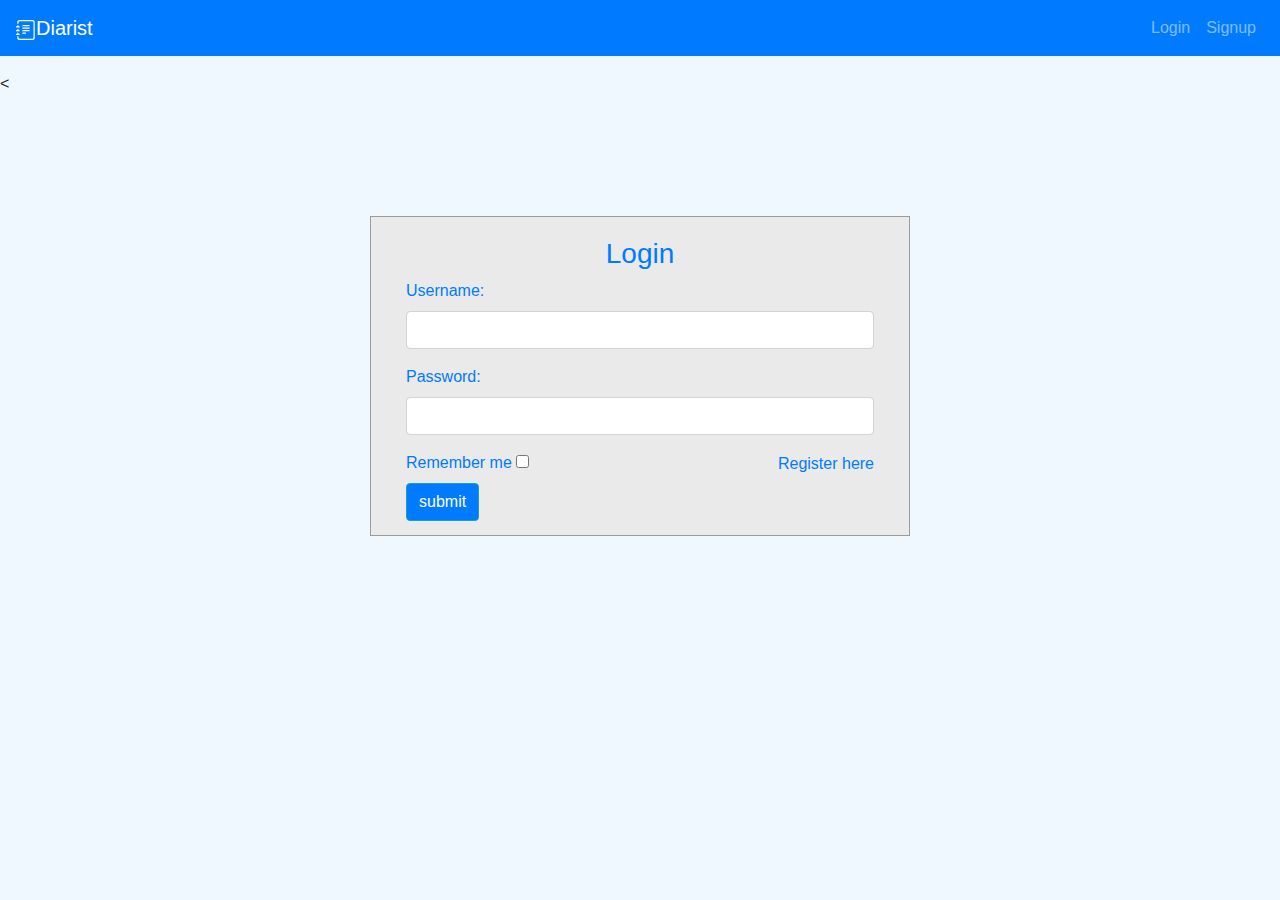
<file: login.html>
<!DOCTYPE html>
<html lang="en">
<head>
    <!-- Required meta tags -->
    <meta charset="utf-8">
    <meta name="viewport" content="width=device-width, initial-scale=1, shrink-to-fit=no">

    <!-- Bootstrap CSS -->
    <link rel="stylesheet" href="https://stackpath.bootstrapcdn.com/bootstrap/4.4.1/css/bootstrap.min.css"
          integrity="sha384-Vkoo8x4CGsO3+Hhxv8T/Q5PaXtkKtu6ug5TOeNV6gBiFeWPGFN9MuhOf23Q9Ifjh" crossorigin="anonymous">
    <link rel="stylesheet" href="login.css">

    <title>diarist - login</title>
</head>
<br>
<nav class="navbar navbar-expand-lg bg-primary navbar-dark fixed-top" >
    <a class="navbar-brand" href=""><svg width="1em" height="1em" viewBox="0 0 16 16" class="bi bi-journal-text" fill="currentColor" xmlns="http://www.w3.org/2000/svg">
        <path d="M3 0h10a2 2 0 0 1 2 2v12a2 2 0 0 1-2 2H3a2 2 0 0 1-2-2v-1h1v1a1 1 0 0 0 1 1h10a1 1 0 0 0 1-1V2a1 1 0 0 0-1-1H3a1 1 0 0 0-1 1v1H1V2a2 2 0 0 1 2-2z"/>
        <path d="M1 5v-.5a.5.5 0 0 1 1 0V5h.5a.5.5 0 0 1 0 1h-2a.5.5 0 0 1 0-1H1zm0 3v-.5a.5.5 0 0 1 1 0V8h.5a.5.5 0 0 1 0 1h-2a.5.5 0 0 1 0-1H1zm0 3v-.5a.5.5 0 0 1 1 0v.5h.5a.5.5 0 0 1 0 1h-2a.5.5 0 0 1 0-1H1z"/>
        <path fill-rule="evenodd" d="M5 10.5a.5.5 0 0 1 .5-.5h2a.5.5 0 0 1 0 1h-2a.5.5 0 0 1-.5-.5zm0-2a.5.5 0 0 1 .5-.5h5a.5.5 0 0 1 0 1h-5a.5.5 0 0 1-.5-.5zm0-2a.5.5 0 0 1 .5-.5h5a.5.5 0 0 1 0 1h-5a.5.5 0 0 1-.5-.5zm0-2a.5.5 0 0 1 .5-.5h5a.5.5 0 0 1 0 1h-5a.5.5 0 0 1-.5-.5z"/>
    </svg>Diarist</a>
    <a href="index.html"><button class="navbar-toggler" type="button" data-toggle="collapse" data-target="#navbarToggler" aria-controls="navbarToggler" aria-expanded="false" aria-label="Toggle navigation">
        <span class="navbar-toggler-icon"></span>
    </button></a>
    <div class="collapse navbar-collapse" id="navbarToggler">
        <ul class="navbar-nav ml-auto">
            <li class="nav-item">
                <a class="nav-link" href="login.html">Login</a>
            </li>
            <li class="nav-item ml-auto">
                <a class="nav-link" href="register.html">Signup</a>
            </li>
        </ul>
    </div>
</nav>
<br></br>
<    <div id="login">
    <div class="container">
        <div id="login-row" class="row justify-content-center align-items-center">
            <div id="login-column" class="col-md-6">
                <div id="login-box" class="col-md-12">
                    <form id="login-form" class="form" action="" method="post">
                        <h3 class="text-center text-info"><font color="#007bff">Login</font></h3>
                        <div class="form-group">
                            <label for="username" class="text-info"><font color="#007bff">Username:</font></label><br>
                            <input type="text" name="username" id="username" class="form-control">
                        </div>
                        <div class="form-group">
                            <label for="password" class="text-info"><font color="007bff">Password:</font></label><br>
                            <input type="text" name="password" id="password" class="form-control">
                        </div>
                        <div class="form-group">
                            <label for="remember-me" class="text-info"><span><font color="007bff">Remember me</font></span> <span><input id="remember-me" name="remember-me" type="checkbox"></span></label><br>
                            <input type="submit" name="submit" style="background-color: #007bff" class="btn btn-info btn-md" value="submit">
                        </div>
                        <div id="register-link" class="text-right">
                            <a href="register.html" class="text-info"><font color="007bff">Register here</font></a>
                        </div>
                    </form>
                </div>
            </div>
        </div>
    </div>
</div>
<!-- Optional JavaScript -->
<!-- jQuery first, then Popper.js, then Bootstrap JS -->
<script src="https://code.jquery.com/jquery-3.4.1.slim.min.js"
        integrity="sha384-J6qa4849blE2+poT4WnyKhv5vZF5SrPo0iEjwBvKU7imGFAV0wwj1yYfoRSJoZ+n"
        crossorigin="anonymous"></script>
<script src="https://cdn.jsdelivr.net/npm/popper.js@1.16.0/dist/umd/popper.min.js"
        integrity="sha384-Q6E9RHvbIyZFJoft+2mJbHaEWldlvI9IOYy5n3zV9zzTtmI3UksdQRVvoxMfooAo"
        crossorigin="anonymous"></script>
<script src="https://stackpath.bootstrapcdn.com/bootstrap/4.4.1/js/bootstrap.min.js"
        integrity="sha384-wfSDF2E50Y2D1uUdj0O3uMBJnjuUD4Ih7YwaYd1iqfktj0Uod8GCExl3Og8ifwB6"
        crossorigin="anonymous"></script>
</body>
</html>
</file>
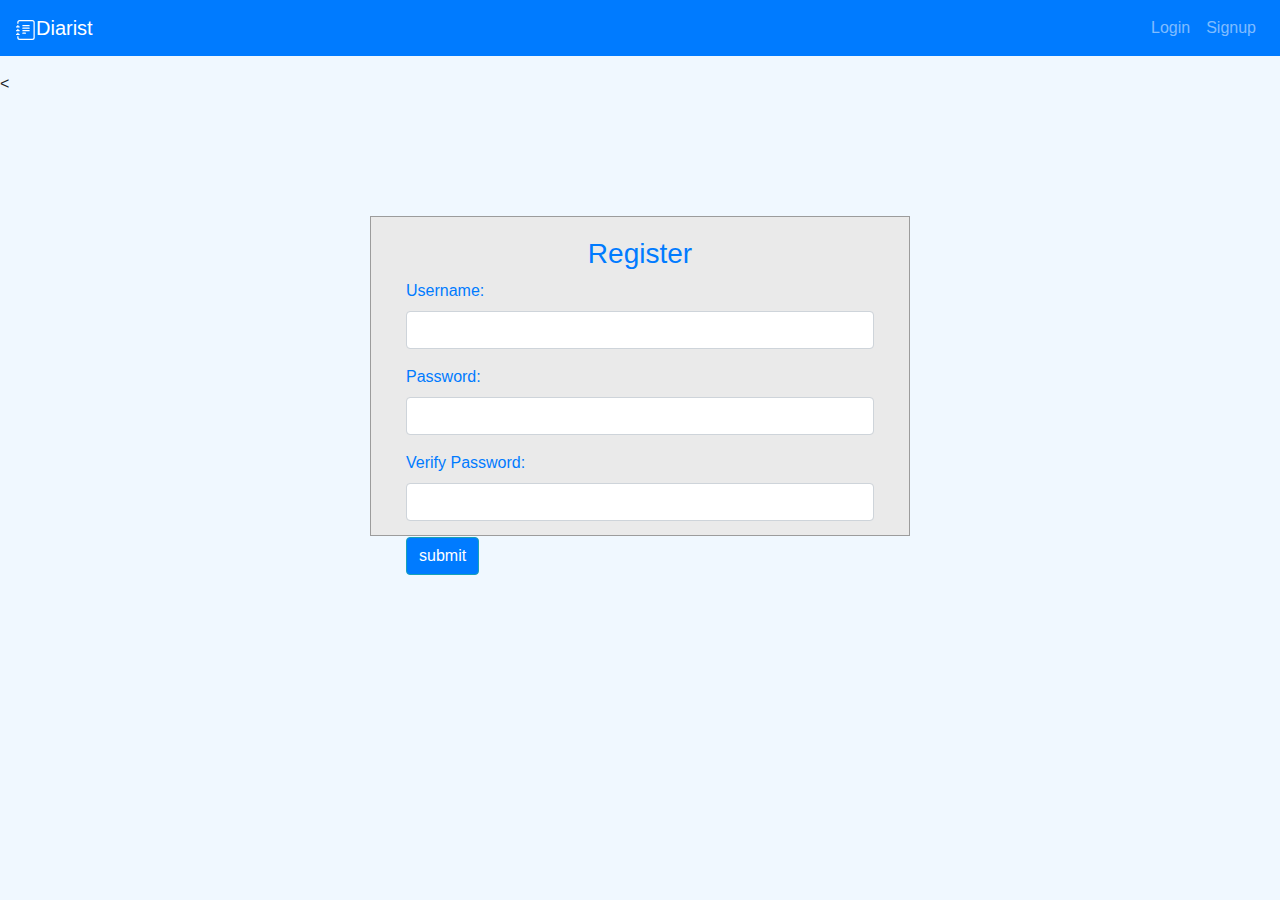
<file: register.html>
<!DOCTYPE html>
<html lang="en">
<head>
    <!-- Required meta tags -->
    <meta charset="utf-8">
    <meta name="viewport" content="width=device-width, initial-scale=1, shrink-to-fit=no">

    <!-- Bootstrap CSS -->
    <link rel="stylesheet" href="https://stackpath.bootstrapcdn.com/bootstrap/4.4.1/css/bootstrap.min.css"
          integrity="sha384-Vkoo8x4CGsO3+Hhxv8T/Q5PaXtkKtu6ug5TOeNV6gBiFeWPGFN9MuhOf23Q9Ifjh" crossorigin="anonymous">
    <link rel="stylesheet" href="login.css">

    <title>diarist - login</title>
</head>
<br>
<nav class="navbar navbar-expand-lg bg-primary navbar-dark fixed-top" >
    <a class="navbar-brand" href=""><svg width="1em" height="1em" viewBox="0 0 16 16" class="bi bi-journal-text" fill="currentColor" xmlns="http://www.w3.org/2000/svg">
        <path d="M3 0h10a2 2 0 0 1 2 2v12a2 2 0 0 1-2 2H3a2 2 0 0 1-2-2v-1h1v1a1 1 0 0 0 1 1h10a1 1 0 0 0 1-1V2a1 1 0 0 0-1-1H3a1 1 0 0 0-1 1v1H1V2a2 2 0 0 1 2-2z"/>
        <path d="M1 5v-.5a.5.5 0 0 1 1 0V5h.5a.5.5 0 0 1 0 1h-2a.5.5 0 0 1 0-1H1zm0 3v-.5a.5.5 0 0 1 1 0V8h.5a.5.5 0 0 1 0 1h-2a.5.5 0 0 1 0-1H1zm0 3v-.5a.5.5 0 0 1 1 0v.5h.5a.5.5 0 0 1 0 1h-2a.5.5 0 0 1 0-1H1z"/>
        <path fill-rule="evenodd" d="M5 10.5a.5.5 0 0 1 .5-.5h2a.5.5 0 0 1 0 1h-2a.5.5 0 0 1-.5-.5zm0-2a.5.5 0 0 1 .5-.5h5a.5.5 0 0 1 0 1h-5a.5.5 0 0 1-.5-.5zm0-2a.5.5 0 0 1 .5-.5h5a.5.5 0 0 1 0 1h-5a.5.5 0 0 1-.5-.5zm0-2a.5.5 0 0 1 .5-.5h5a.5.5 0 0 1 0 1h-5a.5.5 0 0 1-.5-.5z"/>
    </svg>Diarist</a>
    <a href="index.html"><button class="navbar-toggler" type="button" data-toggle="collapse" data-target="#navbarToggler" aria-controls="navbarToggler" aria-expanded="false" aria-label="Toggle navigation">
        <span class="navbar-toggler-icon"></span>
    </button></a>
    <div class="collapse navbar-collapse" id="navbarToggler">
        <ul class="navbar-nav ml-auto">
            <li class="nav-item">
                <a class="nav-link" href="login.html">Login</a>
            </li>
            <li class="nav-item ml-auto">
                <a class="nav-link" href="register.html">Signup</a>
            </li>
        </ul>
    </div>
</nav>
<br></br>
<    <div id="login">
    <div class="container">
        <div id="login-row" class="row justify-content-center align-items-center">
            <div id="login-column" class="col-md-6">
                <div id="login-box" class="col-md-12">
                    <form id="login-form" class="form" action="" method="post">
                        <h3 class="text-center text-info"><font color="#007bff">Register</font></h3>
                        <div class="form-group">
                            <label for="username" class="text-info"><font color="#007bff">Username:</font></label><br>
                            <input type="text" name="username" id="username" class="form-control">
                        </div>
                        <div class="form-group">
                            <label for="password" class="text-info"><font color="007bff">Password:</font></label><br>
                            <input type="text" name="password" id="password" class="form-control">
                        </div>
                        <div class="form-group">
                            <label for="password" class="text-info"><font color="007bff">Verify Password:</font></label><br>
                            <input type="text" name="password" id="password" class="form-control">
                        </div>
                        <div class="form-group">
                            <input type="submit" name="submit" style="background-color: #007bff" class="btn btn-info btn-md" value="submit">
                        </div>
                    </form>
                </div>
            </div>
        </div>
    </div>
</div>
<!-- Optional JavaScript -->
<!-- jQuery first, then Popper.js, then Bootstrap JS -->
<script src="https://code.jquery.com/jquery-3.4.1.slim.min.js"
        integrity="sha384-J6qa4849blE2+poT4WnyKhv5vZF5SrPo0iEjwBvKU7imGFAV0wwj1yYfoRSJoZ+n"
        crossorigin="anonymous"></script>
<script src="https://cdn.jsdelivr.net/npm/popper.js@1.16.0/dist/umd/popper.min.js"
        integrity="sha384-Q6E9RHvbIyZFJoft+2mJbHaEWldlvI9IOYy5n3zV9zzTtmI3UksdQRVvoxMfooAo"
        crossorigin="anonymous"></script>
<script src="https://stackpath.bootstrapcdn.com/bootstrap/4.4.1/js/bootstrap.min.js"
        integrity="sha384-wfSDF2E50Y2D1uUdj0O3uMBJnjuUD4Ih7YwaYd1iqfktj0Uod8GCExl3Og8ifwB6"
        crossorigin="anonymous"></script>
</body>
</html>
</file>
<file: login.css>
body {
    margin: 0;
    padding: 0;
    background-color: aliceblue;
    height: 100vh;
}
#login .container #login-row #login-column #login-box {
    margin-top: 120px;
    max-width: 600px;
    height: 320px;
    border: 1px solid #9C9C9C;
    background-color: #EAEAEA;
}
#login .container #login-row #login-column #login-box #login-form {
    padding: 20px;
}
#login .container #login-row #login-column #login-box #login-form #register-link {
    margin-top: -85px;
}
</file>
